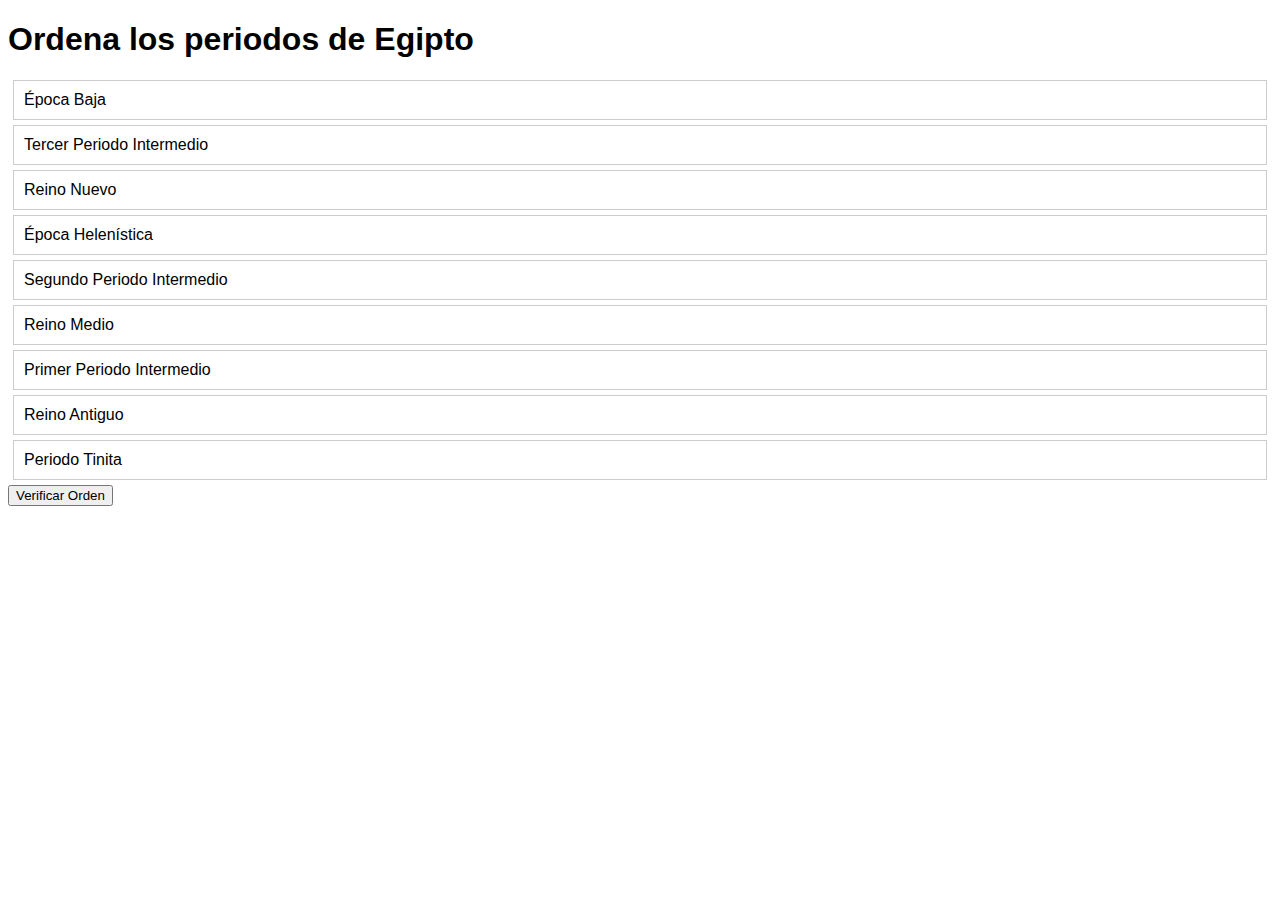
<file: juego-cronograma-Egipto.html>
<!DOCTYPE html>
<html lang="en">
<head>
    <meta charset="UTF-8">
    <meta name="viewport" content="width=device-width, initial-scale=1.0">
    <title>Egipto Cronograma Juego</title>
    <script src="DragDropTouch.js"></script>
    <style>
        body {
            font-family: Arial, sans-serif;
        }
        .period {
            padding: 10px;
            margin: 5px;
            border: 1px solid #ccc;
            cursor: grab;
        }
        .correct {
            background-color: #c8e6c9;
        }
    </style>
</head>
<body>
    <script type="application/json" id="cronograma-data">
        [
  {
    "Nombre": "Periodo Tinita",
    "Fechas": "3000-2593 a. C",
    "Dinastías": "I y II"
  },
  {
    "Nombre": "Reino Antiguo",
    "Fechas": "2592-2160 a. C",
    "Dinastías": "III-VI"
  },
  {
    "Nombre": "Primer Periodo Intermedio",
    "Fechas": "2160-2000 a. C",
    "Dinastías": "VII-XI"
  },
  {
    "Nombre": "Reino Medio",
    "Fechas": "2130-1800 a. C",
    "Dinastías": "XI y XII"
  },
  {
    "Nombre": "Segundo Periodo Intermedio",
    "Fechas": "1799-1554 a. C",
    "Dinastías": "XIII-XVII"
  },
  {
    "Nombre": "Reino Nuevo",
    "Fechas": "1553-1077 a. C",
    "Dinastías": "XVIII-XX"
  },
  {
    "Nombre": "Tercer Periodo Intermedio",
    "Fechas": "1070-656 a. C",
    "Dinastías": "XXI-XXV"
  },
  {
    "Nombre": "Época Baja",
    "Fechas": "656-332 a. C",
    "Dinastías": "XXVI-XXXI"
  },
  {
    "Nombre": "Época Helenística",
    "Fechas": "332-30 a. C",
    "Dinastías": "Ptolemaica"
  }
]
    </script>

    <h1>Ordena los periodos de Egipto</h1>
    <div id="game-container"></div>
    <button id="check-order">Verificar Orden</button>

    <script>
        let periods = [];

        window.addEventListener('DOMContentLoaded', () => {
            const data = document.getElementById('cronograma-data');
            periods = JSON.parse(data.textContent);
            renderPeriods();
        });

        function renderPeriods() {
            const container = document.getElementById('game-container');
            container.innerHTML = '';
            const shuffledPeriods = [...periods].sort(() => Math.random() - 0.5);
            shuffledPeriods.forEach((period, index) => {
                const div = document.createElement('div');
                div.className = 'period';
                div.draggable = true;
                div.dataset.index = index;
                div.innerText = period.Nombre;
                container.appendChild(div);
            });
            addDragAndDrop();
        }

        function addDragAndDrop() {
            const periods = document.querySelectorAll('.period');
            periods.forEach(period => {
                period.addEventListener('dragstart', handleDragStart);
                period.addEventListener('dragover', handleDragOver);
                period.addEventListener('drop', handleDrop);
            });
        }

        let draggedElement = null;

        function handleDragStart(event) {
            draggedElement = event.target;
            event.dataTransfer.effectAllowed = 'move';
        }

        function handleDragOver(event) {
            event.preventDefault();
            event.dataTransfer.dropEffect = 'move';
        }

        function handleDrop(event) {
            event.preventDefault();
            if (event.target.className.includes('period')) {
                const container = document.getElementById('game-container');
                const children = Array.from(container.children);
                const draggedIndex = children.indexOf(draggedElement);
                const targetIndex = children.indexOf(event.target);

                if (draggedIndex < targetIndex) {
                    container.insertBefore(draggedElement, event.target.nextSibling);
                } else {
                    container.insertBefore(draggedElement, event.target);
                }
            }
        }

        document.getElementById('check-order').addEventListener('click', () => {
            const container = document.getElementById('game-container');
            const children = Array.from(container.children);
            let correct = true;

            children.forEach((child, index) => {
                if (periods[index].Nombre !== child.innerText) {
                    correct = false;
                }
            });

            if (correct) {
                children.forEach((child, index) => {
                    child.classList.add('correct');
                    child.innerText = `${periods[index].Nombre} - Fechas: ${periods[index].Fechas}, Dinastías: ${periods[index].Dinastías}`;
                });
            } else {
                alert('El orden es incorrecto. Inténtalo de nuevo.');
            }
        });
    </script>
</body>
</html>
</file>
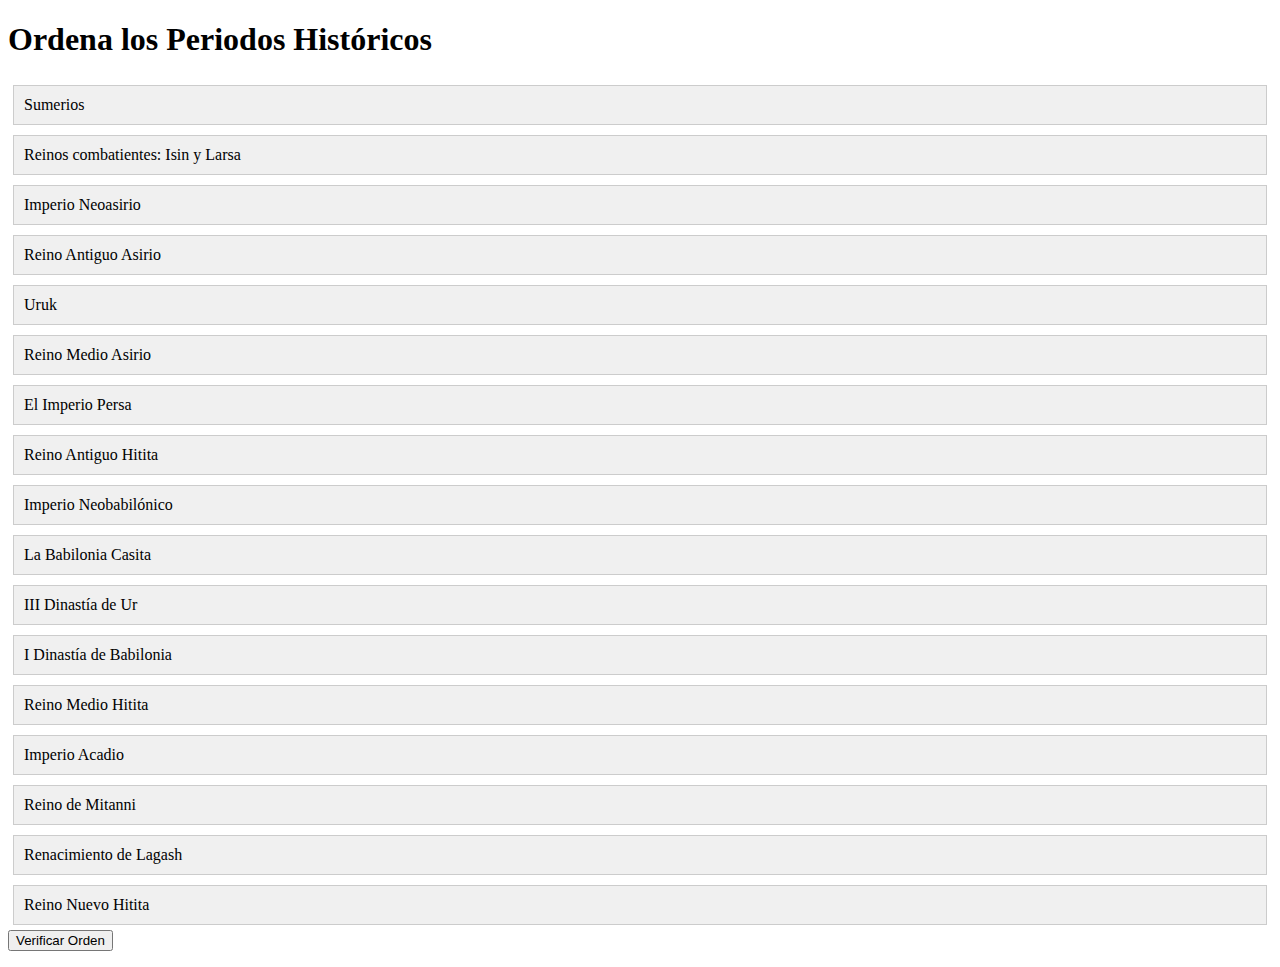
<file: juego-cronograma.html>
<!DOCTYPE html>
<html lang="es">
<head>
    <meta charset="UTF-8">
    <meta name="viewport" content="width=device-width, initial-scale=1.0">
    <title>Juego de Cronograma</title>
    <script src="DragDropTouch.js"></script>
    <style>
        .periodo {
            padding: 10px;
            margin: 5px;
            background-color: #f0f0f0;
            border: 1px solid #ccc;
            cursor: move;
        }
        .container {
            display: flex;
            flex-direction: column;
        }
    </style>
</head>
<body>
    <script type="application/json" id="cronograma-data">
    {
  "periodos": [
    {
      "nombre": "Uruk",
      "inicio": -3700,
      "fin": -3100
    },
    {
      "nombre": "Sumerios",
      "inicio": -2900,
      "fin": -2350
    },
    {
      "nombre": "Imperio Acadio",
      "inicio": -2335,
      "fin": -2154
    },
    { "nombre": "Renacimiento de Lagash",
      "inicio": -2154,
      "fin": -2120
  } ,
    {
      "nombre": "III Dinastía de Ur",
      "inicio": -2111,
      "fin": -2004
    },
    {
      "nombre": "Reinos combatientes: Isin y Larsa",
      "inicio": -2004,
      "fin": -1792
    },
    {
      "nombre": "I Dinastía de Babilonia",
      "inicio": -1894,
      "fin": -1595
    },
    {
      "nombre": "La Babilonia Casita",
      "inicio": -1570,
      "fin": -1187
    },
    {
      "nombre": "Imperio Neobabilónico",
      "inicio": -600,
      "fin": -500
    },
    {
      "nombre": "Reino Antiguo Asirio",
      "inicio": -1950,
      "fin": -1750
    },
    {
      "nombre": "Reino Medio Asirio",
      "inicio": -1550,
      "fin": -1056
    },
    {
      "nombre": "Imperio Neoasirio",
      "inicio": -934,
      "fin": -609
    },
    {
      "nombre": "Reino de Mitanni",
      "inicio": -1700,
      "fin": -1300
    },
    {
      "nombre": "Reino Antiguo Hitita",
      "inicio": -1650,
      "fin": -1500
    },
    {
      "nombre": "Reino Medio Hitita",
      "inicio": -1500,
      "fin": -1370
    },
    {
      "nombre": "Reino Nuevo Hitita",
      "inicio": -1370,
      "fin": -1182
    },
    {
      "nombre": "El Imperio Persa",
      "inicio": -559,
      "fin": -323
    }
  ]
}
    </script>
    <h1>Ordena los Periodos Históricos</h1>
    <div id="periodos" class="container"></div>
    <button onclick="verificarOrden()">Verificar Orden</button>
    <p id="mensaje"></p>

    <script>
        let periodos = [];
        let sortedPeriodos = [];

        // Cargar el archivo JSON desde el elemento cronograma-data
        window.addEventListener('DOMContentLoaded', () => {
            const data = document.getElementById('cronograma-data');
            const unsortedPeriodos = JSON.parse(data.textContent).periodos;
            sortedPeriodos = unsortedPeriodos.sort((a, b) => a.inicio - b.inicio);
            // Copiar los periodos para no modificar el original
            periodos = [...sortedPeriodos];
            mostrarPeriodos();
        });

        // Mostrar los periodos en orden aleatorio
        function mostrarPeriodos() {
            const container = document.getElementById('periodos');
            container.innerHTML = '';
            periodos.sort(() => Math.random() - 0.5);
            periodos.forEach((periodo, index) => {
                const div = document.createElement('div');
                div.className = 'periodo';
                div.draggable = true;
                div.innerText = periodo.nombre;
                div.dataset.index = index;
                div.addEventListener('dragstart', dragStart);
                div.addEventListener('dragover', dragOver);
                div.addEventListener('drop', drop);
                container.appendChild(div);
            });
        }

        let draggedElement = null;

        // handle also touchstart event
        function dragStart(event) {
            draggedElement = event.target;
        }

        function dragOver(event) {
            event.preventDefault();
        }

        function drop(event) {
            event.preventDefault();
            const target = event.target;
            if (target.className === 'periodo') {
                const container = document.getElementById('periodos');
                const children = Array.from(container.children);
                const draggedIndex = children.indexOf(draggedElement);
                const targetIndex = children.indexOf(target);
                if (draggedIndex < targetIndex) {
                    container.insertBefore(draggedElement, target.nextSibling);
                } else {
                    container.insertBefore(draggedElement, target);
                }
            }
        }

        function verificarOrden() {
            const container = document.getElementById('periodos');
            const children = Array.from(container.children);
            let correcto = true;
            let mensaje = '';

            for (let i = 0; i < children.length; i++) {
                const index = children[i].dataset.index;
                if (children[i].innerText != sortedPeriodos[i].nombre) {
                    correcto = false;
                    mensaje = `Te has equivocado en el periodo: ${children[i].innerText}`;
                    break;
                }
            }

            if (correcto) {
                mensaje = '¡Correcto! Has ordenado todos los periodos correctamente.';
            }

            document.getElementById('mensaje').innerText = mensaje;
        }
    </script>
</body>
</html>
</file>
